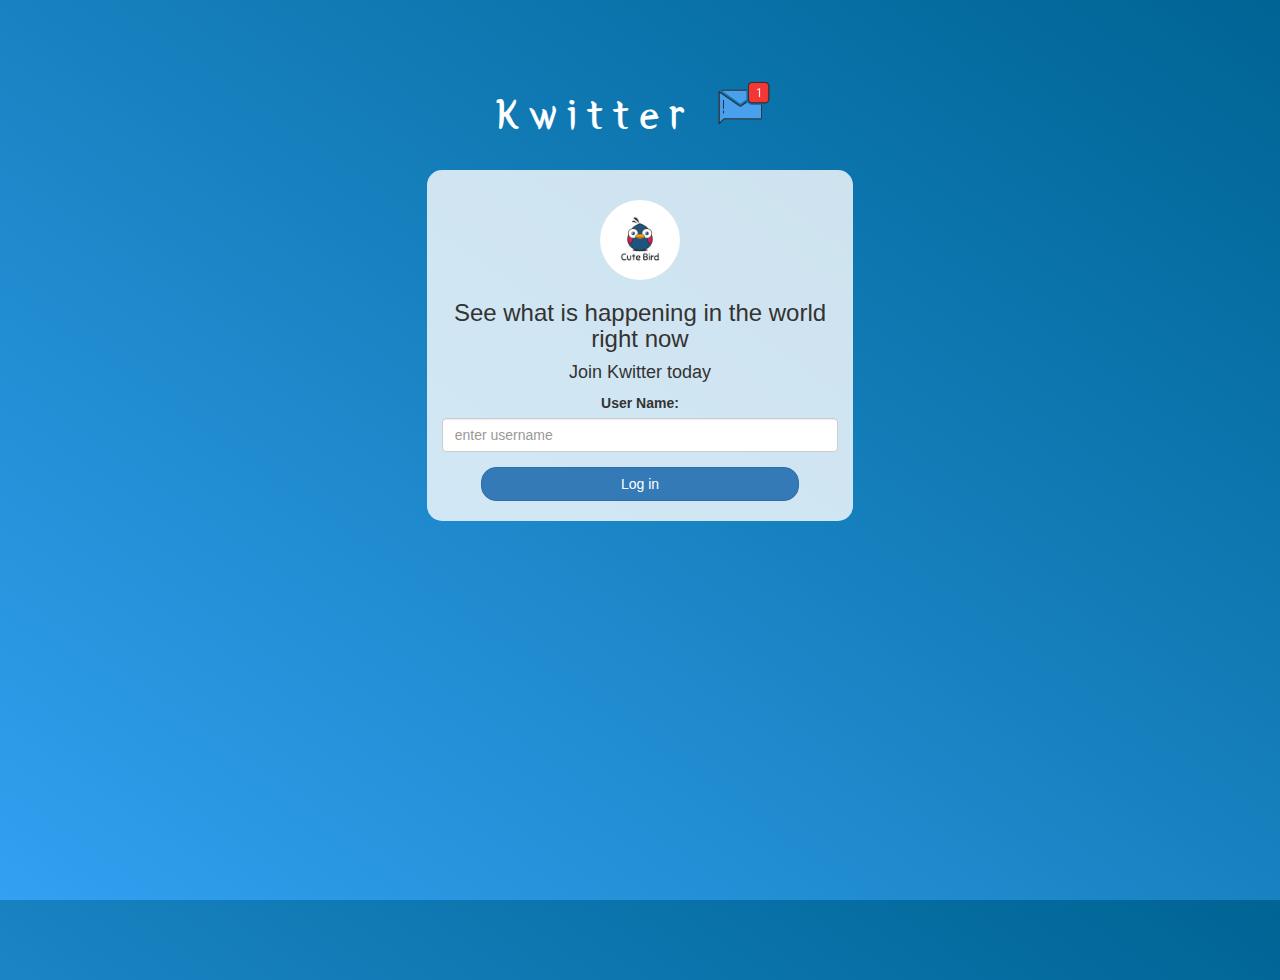
<file: index.html>
<!DOCTYPE html>
<html>
<head>
	<title>Kwitter</title>
<link href="https://fonts.googleapis.com/css?family=Yeon+Sung&display=swap" rel="stylesheet"><meta name="viewport" content="width=device-width, initial-scale=1">

<link rel="stylesheet" href="https://maxcdn.bootstrapcdn.com/bootstrap/3.4.0/css/bootstrap.min.css">
<script src="https://ajax.googleapis.com/ajax/libs/jquery/3.4.1/jquery.min.js"></script>
<script src="https://maxcdn.bootstrapcdn.com/bootstrap/3.4.0/js/bootstrap.min.js"></script>

<link rel="stylesheet" type="text/css" href="style.css">
<script src="kwitter.js"></script>
</head>
<body>
<center>
	<h1 class="header">	
		Kwitter	<sup>
	<img src="m2.png">
	</sup>
</h1>
	<div class="col-lg-4 col-md-6 col-sm-6 col-xs-11 login_div">
	<img src="logo.png" class="logo">
		<h3 >See what is happening in the world right now</h3>
		<h4 >Join Kwitter today</h4>
		<div class="form-group">
		  <label >User Name:</label>
			<input type="text" class="form-control" placeholder="enter username" id="inputb">
		</div>
		<button id="login_button" class="btn btn-primary" onclick="adduser()">Log in</button>
		<br><br>
	</div>
</center>
</body>
</html>
</file>
<file: style.css>
html, body
{
  height: 100%;
  margin: 0;
}

body
{
background-image: linear-gradient(to right top, #33a0f1, #2591d9, #1882c1, #0a73aa, #006494);
}

.header
{
	color: white;font-family: 'Yeon Sung';font-size: 45px;letter-spacing: 10px;margin-top: 80px;
}
.header img
{
	width: 80px;margin-left: -15px;
}

.login_div
{
	background: rgba(255,255,255,0.8);float: none;border-radius: 15px;
}

.logo
{
	width: 80px;margin-top: 30px;border-radius: 40px;
}

#login_button
{
	width: 80%;border-radius: 15px;
}

.room_name
{
	cursor: pointer;
	font-size: 20px;
}


#logout
{
	font-size: 20px; float: right;
}


#output
{
	padding: 10px; width:80%;background: rgba(255,255,255,0.8);border-radius: 15px;
}

.input_div_room_page
{
	width: 80%;
}

.input_div label
{
	color: white;font-size: 20px;
}


.input_div_message_page
{
	position: fixed;bottom: 0px;width: 100%;background: rgba(255,255,255,0.8);
}
.input_div_message_page label
{
	color: black;
}
.input_div_message_page #hmmmmmmmmm
{
	width: 80%;
}
.input_div_message_page button
{
	margin-top: 15px;
	width: 50%; 
}
.color_white
{
	color: white
}

.user_tick
{
	width:20px;
}
.message_h4
{
	padding-left:5px;color:grey;
}
</file>
